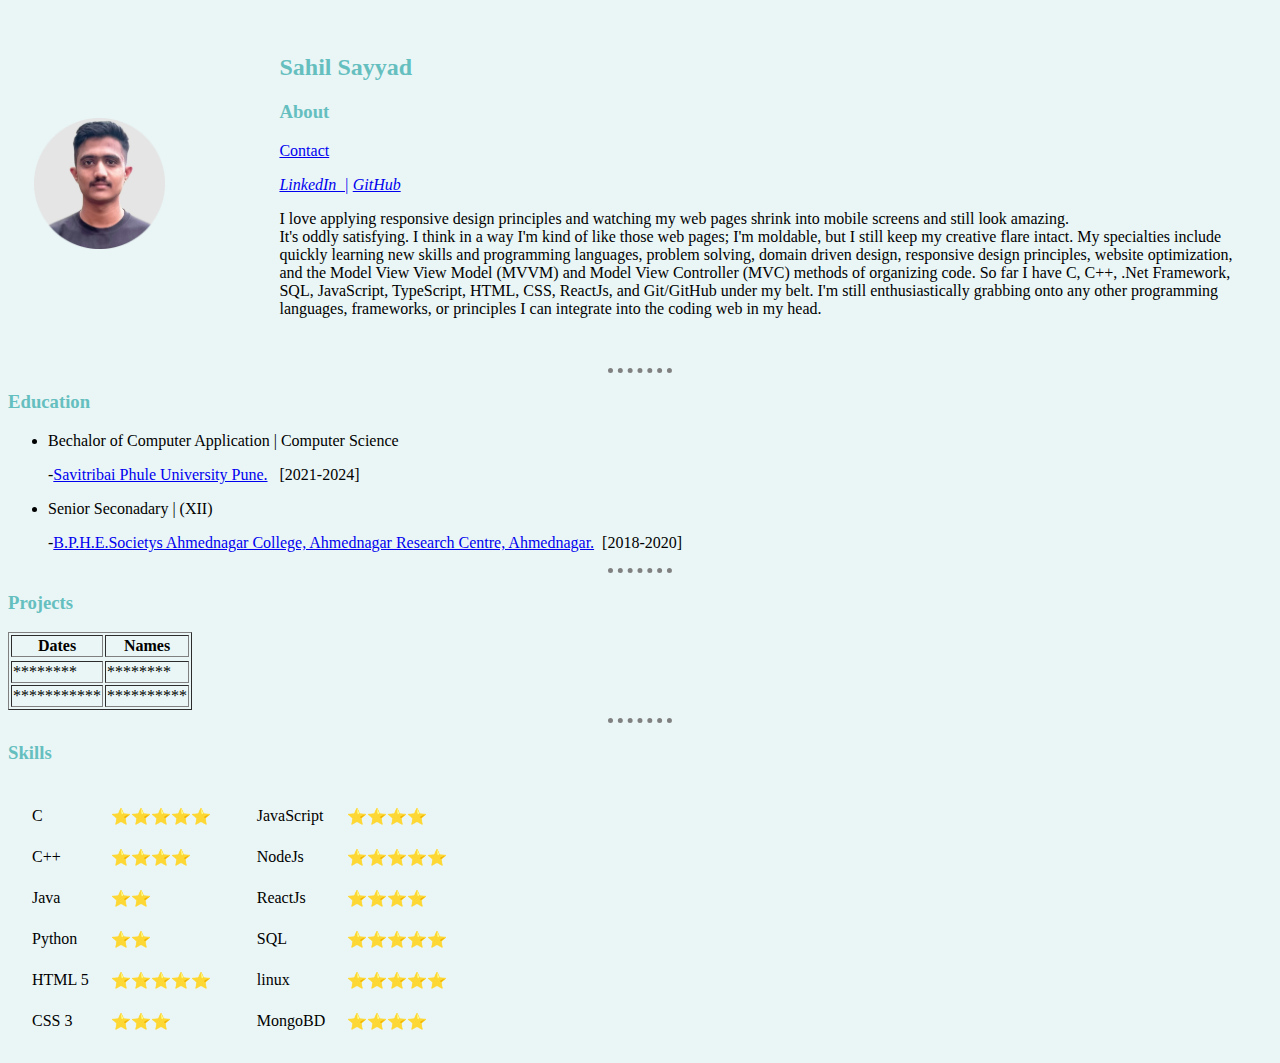
<file: index.html>
<!--@author Sahil Sayyad-->

<!DOCTYPE html>
<html lang="en" dir="ltr">

<head>
  <meta charset="utf-8">
  <title>Sahil's - Personal Website</title>
  <link rel="stylesheet" href="/CSS/styles.css">
</head>

<body>
  <table cellspacing="25">
    <tr>
      <td><img class="image" src="Sahil_Sayyad_Photo-modified.png" width="172 px" alt="Sahil's Profile Picture"></td>
      <td>
        <h2>Sahil Sayyad</h2>
        <h3>About</h3>
        <a href="Contact.html">Contact </a>
        <p>
          <em> <a href="https://linkedin.com/in/sahil-sayyad-6917281b8">LinkedIn &nbsp;|</a> <a
              href="https://github.com/Sahil-Sayyad">GitHub</a></em>
        </p>
        <p class="text1">
          I love applying responsive design principles and watching my web pages shrink into mobile screens and still
          look amazing.
          <br> It's oddly satisfying. I think in a way I'm kind of like those web pages; I'm moldable, but I still keep
          my creative flare intact.
          My specialties include quickly learning new skills and programming languages, problem solving, domain driven
          design, responsive design principles, website optimization, and the Model View View Model (MVVM) and Model
          View Controller (MVC) methods of organizing code. So far I have C, C++, .Net Framework, SQL, JavaScript,
          TypeScript, HTML, CSS, ReactJs, and Git/GitHub under my belt. I'm still enthusiastically grabbing onto any
          other programming languages, frameworks, or principles I can integrate into the coding web in my head.
        </p>
      </td>
    </tr>
  </table>

  <hr>
  <h3>Education</h3>
  <ul>
    <li>Bechalor of Computer Application | Computer Science</li>
    <p> -<a href="http://www.unipune.ac.in/">Savitribai Phule University Pune.</a> &nbsp;&nbsp;[2021-2024]</p>

    <li>Senior Seconadary | (XII)</li>
    <p> -<a href="https://www.aca.edu.in/">B.P.H.E.Societys Ahmednagar College, Ahmednagar Research Centre,
        Ahmednagar.</a>&nbsp;&nbsp;[2018-2020]</p>

  </ul>
  <hr />
  <h3>Projects</h3>

  <table border="1">
    <thead>
      <tr>
        <th>Dates</th>
        <th>Names</th>
      </tr>
    </thead>
    <tr>
      <tbody>
        <td>********</td>
        <td>********</td>
    </tr>
    <tr>
      <td>***********</td>
      <td>**********</td>

    </tr>
    </tbody>
  </table>
  <hr>
  <h3>Skills</h3>
  <table>
    <tr>
      <td>
        <table cellspacing="20">
          <tr>
            <td>C</td>
            <td>⭐⭐⭐⭐⭐</td>
          </tr>
          <tr>
            <td>C++</td>
            <td>⭐⭐⭐⭐</td>
          </tr>
          <tr>
            <td>Java</td>
            <td>⭐⭐</td>
          </tr>
          <tr>
            <td>Python</td>
            <td>⭐⭐</td>
          </tr>
          <tr>
            <td>HTML 5</td>
            <td>⭐⭐⭐⭐⭐</td>
          </tr>
          <tr>
            <td>CSS 3</td>
            <td>⭐⭐⭐</td>
          </tr>
        </table>
      </td>

      <td>
        <table cellspacing="20">
          <tr>
            <td>JavaScript</td>
            <td>⭐⭐⭐⭐</td>
          </tr>
          <tr>
            <td>NodeJs</td>
            <td>⭐⭐⭐⭐⭐</td>
          </tr>
          <tr>
            <td>ReactJs</td>
            <td>⭐⭐⭐⭐</td>
          </tr>
          <tr>
            <td>SQL</td>
            <td>⭐⭐⭐⭐⭐</td>
          </tr>
          <tr>
            <td>linux</td>
            <td>⭐⭐⭐⭐⭐</td>
          </tr>
          <tr>
            <td>MongoBD</td>
            <td>⭐⭐⭐⭐</td>
          </tr>
        </table>
      </td>
    </tr>
  </table>

</html>
</file>
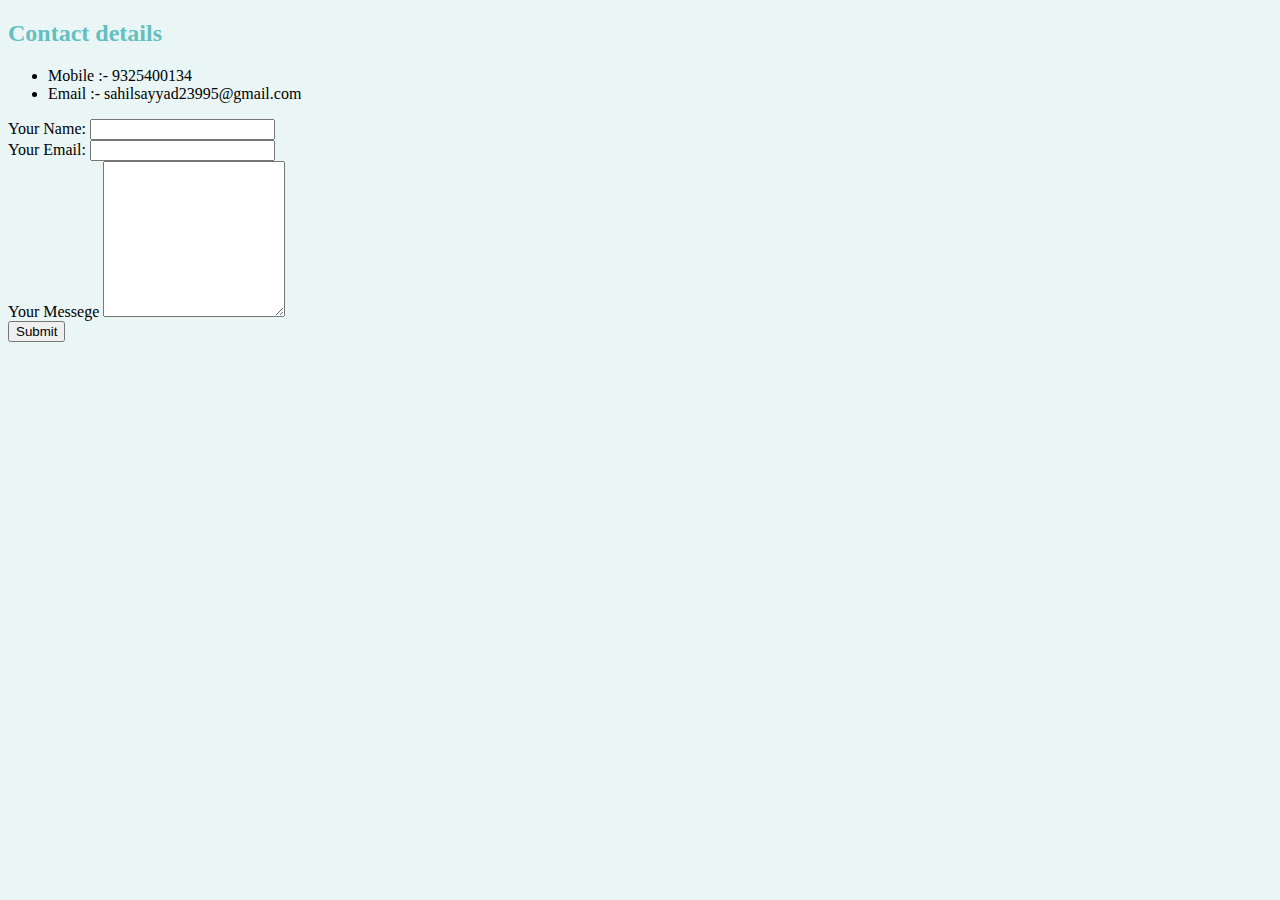
<file: Contact.html>
<!DOCTYPE html>
<html lang="en" dir="ltr">

<head>
  <meta charset="utf-8">
  <title>Contact Me </title>
  <link rel="stylesheet" href="/CSS/styles.css">
</head>

<body>
  <h2> Contact details</h2>
  <ul>
    <li>Mobile :- 9325400134</li>
    <li>Email :- sahilsayyad23995@gmail.com</li>
  </ul>

  <!-- form -->
  <form action="mailto:sahilsayyad23995@gmail.com" method="post" enctype="text/plain">
    <label>Your Name:</label>
    <input type="text" name="your name"> <br>
    <label>Your Email:</label>
    <input type="email" name="your email"><br>
    <label>Your Messege</label>
    <textarea name="your message" rows="10" cols="20"></textarea><br>
    <input type="submit"><br>
  </form>
</body>
</file>
<file: CSS/styles.css>
/* body section */

body {
  background-color: #EAF6F6;
}

hr {
  border-style: none;
  border-top-style: dotted;
  border-color: grey;
  border-width: 5px;
  width: 5%;
}

h2 {
  color: #66BFBF;
}

h3 {
  color: #66BFBF;
}

.container {
  position: relative;
  width: 50%;
}

.image {
  display: block;
  width: 60%;
  height: auto;
}

.overlay {
  position: absolute;
  top: 0;
  bottom: 0;
  left: 0;
  right: 0;
  height: 100%;
  width: 100%;
  opacity: 0;
  transition: .5s ease;
  background-color: #008CBA;
}
.container:hover .overlay {
  opacity: 1;
}

.text {
  color: white;
  font-size: 20px;
  position: absolute;
  top: 50%;
  left: 50%;
  -webkit-transform: translate(-50%, -50%);
  -ms-transform: translate(-50%, -50%);
  transform: translate(-50%, -50%);
  text-align: center;
}
.text1{
  text-align: left;
}
</file>
